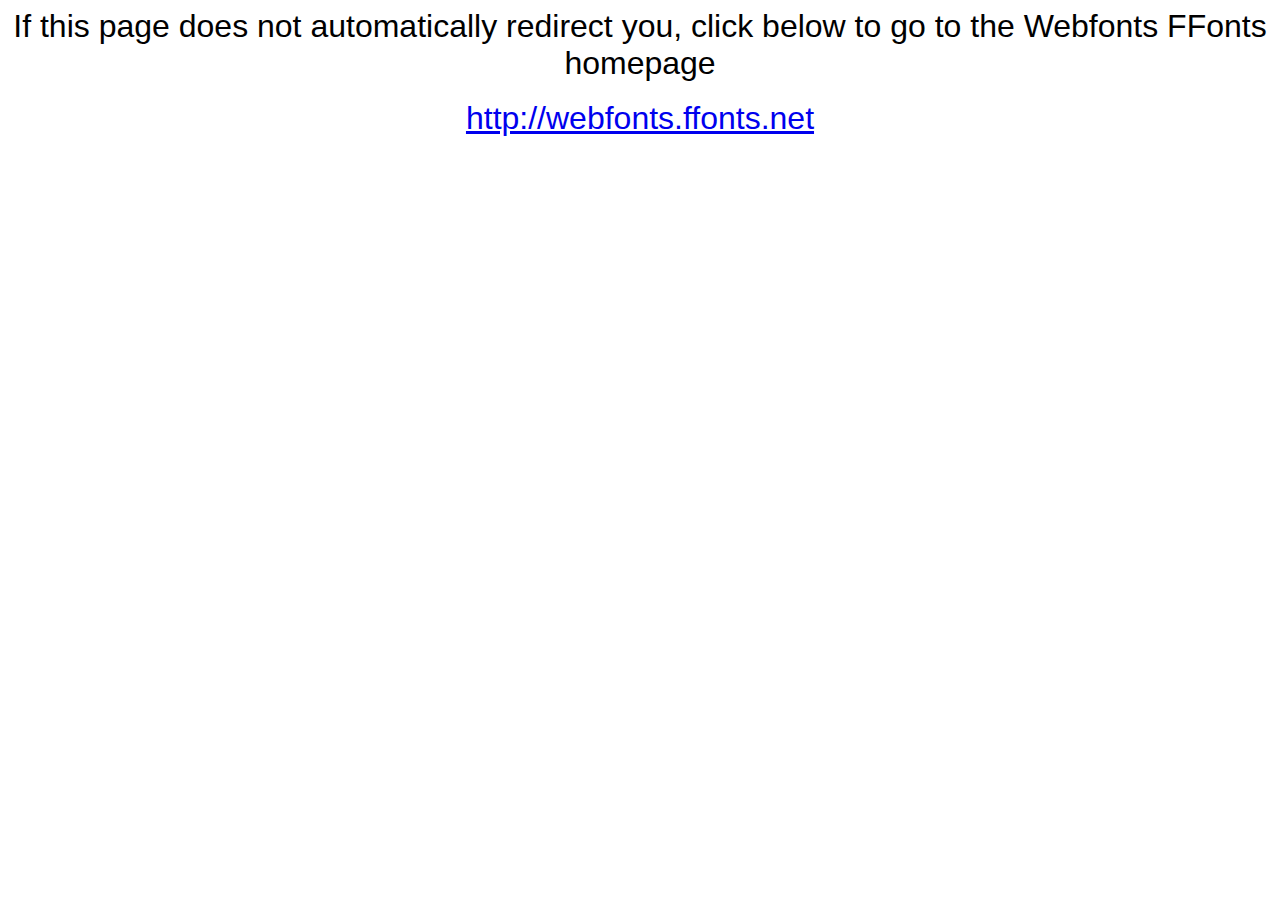
<file: assets/fonts/webfonts.ffonts.net.htm>
<HTML>
<HEAD>
<TITLE>Webfonts www.FFonts.net - Redirect</TITLE>
<meta http-equiv="refresh" content="1;url=http://webfonts.ffonts.net">
<script language="javascript">
<!-- 
//location.replace("http://webfonts.ffonts.net");
-->
</script>
</HEAD>

<BODY>
<CENTER>

<FONT FACE="Arial, Sans Serif, Verdana" SIZE=6>If this page does not automatically redirect you, click below to go to the Webfonts FFonts homepage</FONT>
<BR><BR>
<FONT FACE="Arial, Sans Serif, Verdana" SIZE=6><A HREF="http://webfonts.ffonts.net" TARGET="_top">http://webfonts.ffonts.net</A></FONT>

</CENTER>
</BODY>
</HTML>
</file>
